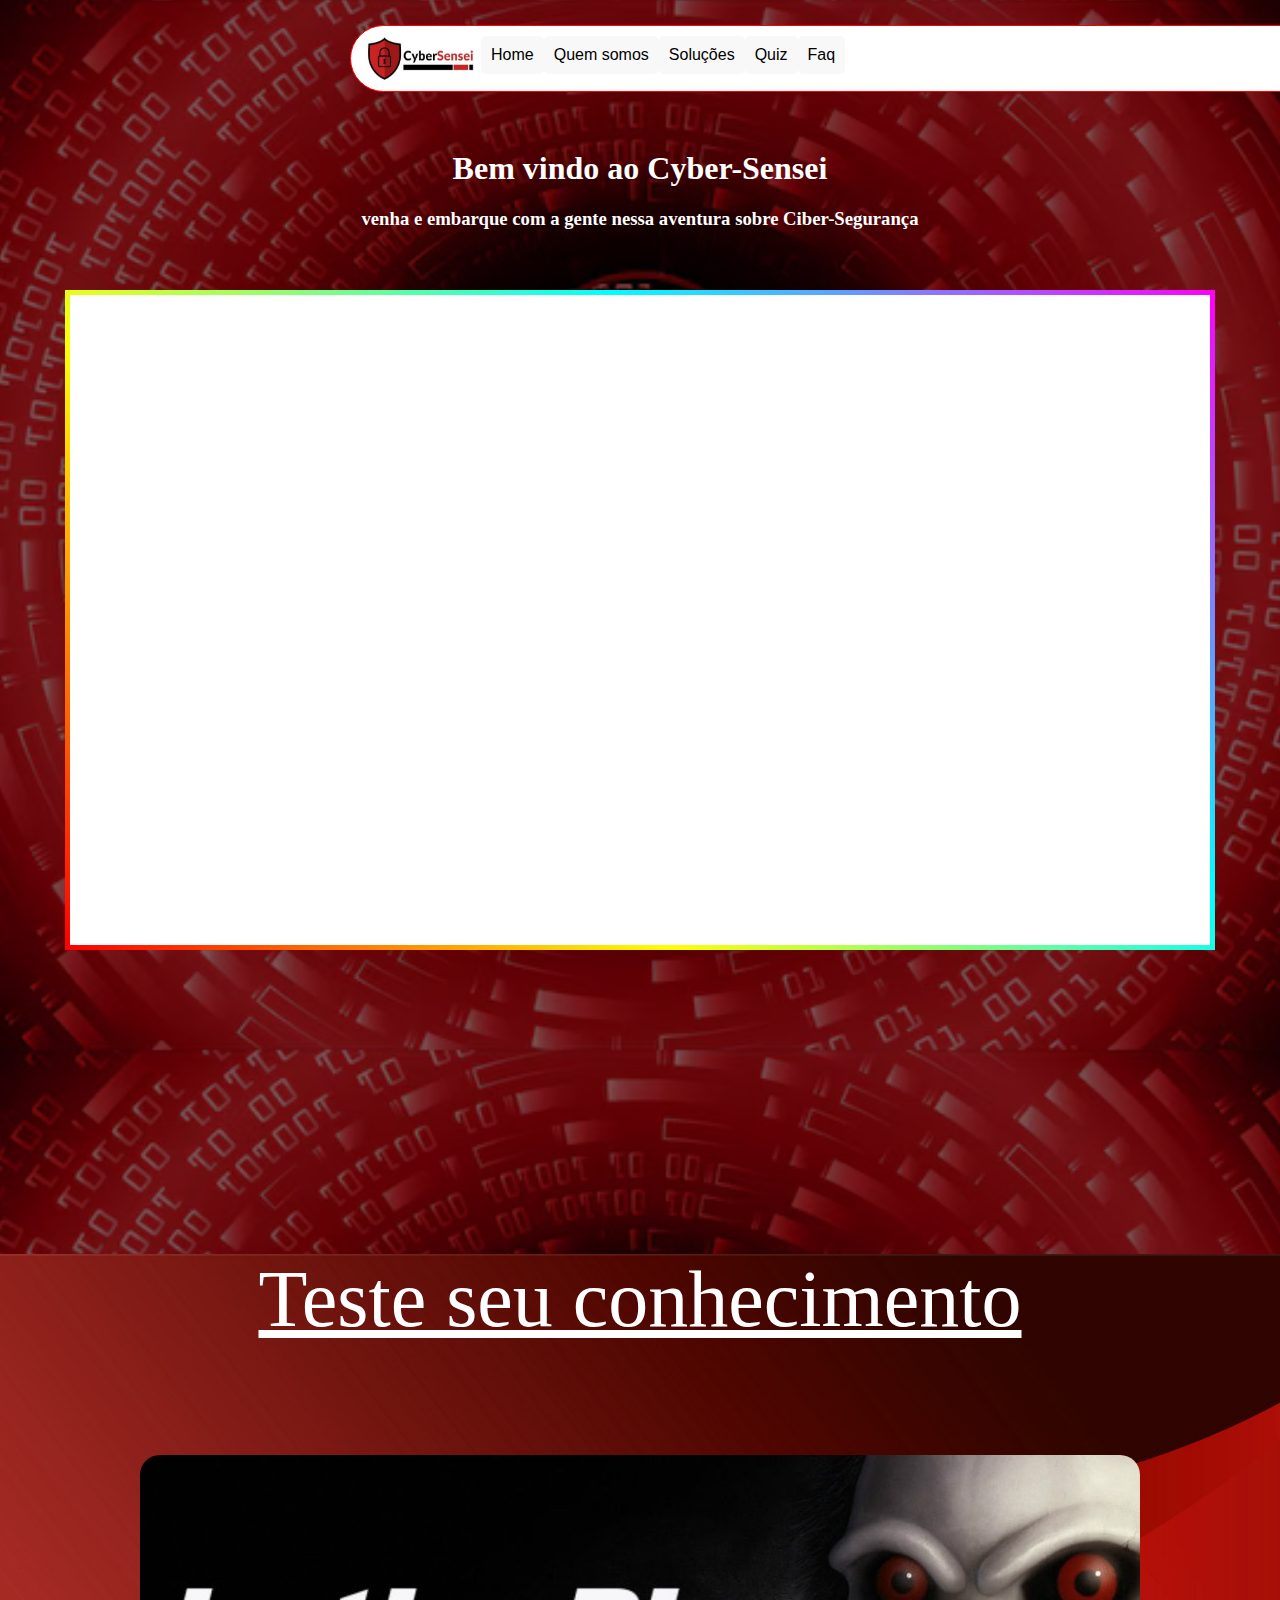
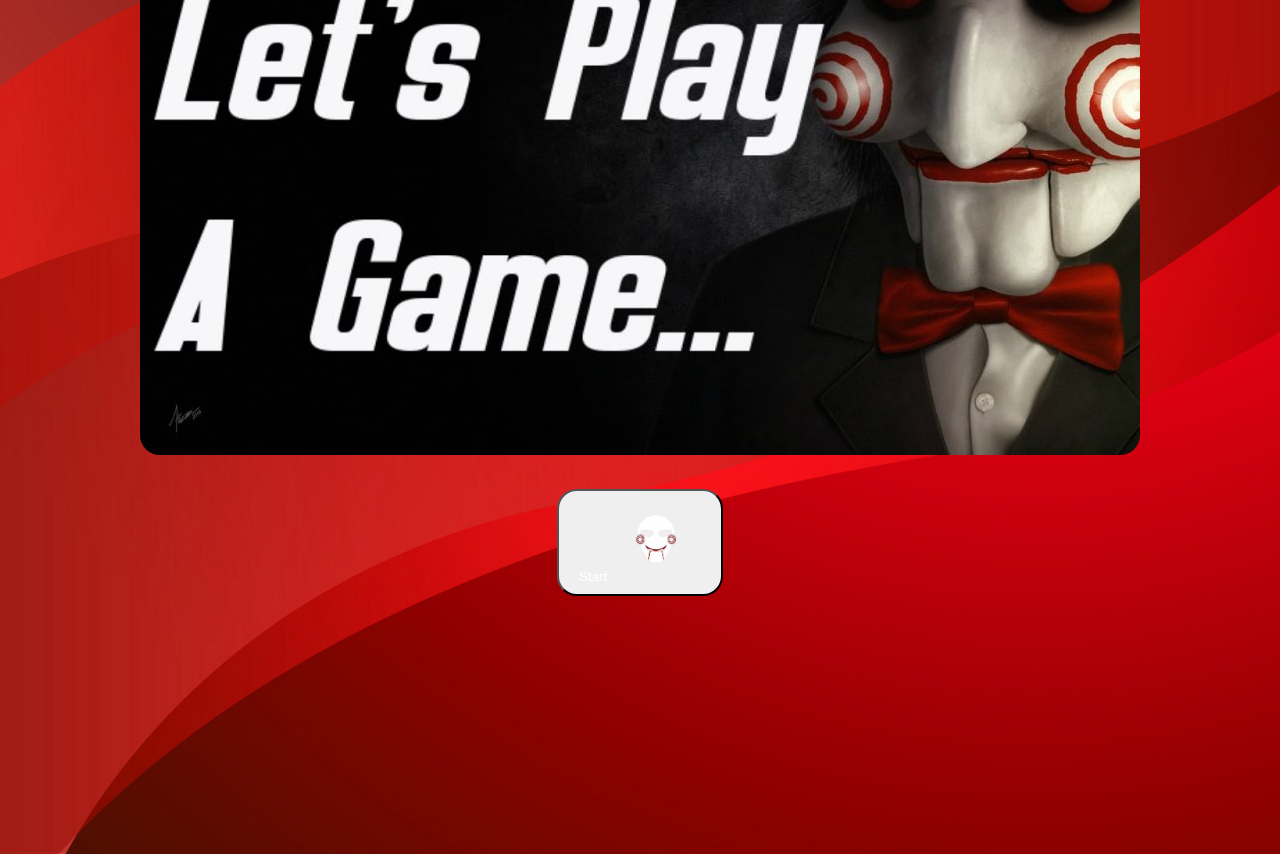
<file: index.html>
<!DOCTYPE html>
<html lang="pt-br">

<head>
    <meta charset="UTF-8">
    <link rel="stylesheet" href="style.css">
    <meta name="viewport" content="width=device-width, initial-scale=1.0">
    <title>Cyber Sensei</title>
    <link href="https://cdn.jsdelivr.net/npm/bootstrap@5.0.2/dist/css/bootstrap.min.css" rel="stylesheet"
        integrity="sha384-EVSTQN3/azprG1Anm3QDgpJLIm9Nao0Yz1ztcQTwFspd3yD65VohhpuuCOmLASjC" crossorigin="anonymous">
    <script src="https://cdn.jsdelivr.net/npm/bootstrap@5.0.2/dist/js/bootstrap.bundle.min.js"
        integrity="sha384-MrcW6ZMFYlzcLA8Nl+NtUVF0sA7MsXsP1UyJoMp4YLEuNSfAP+JcXn/tWtIaxVXM"
        crossorigin="anonymous"></script>
    <script src="https://cdn.jsdelivr.net/npm/@popperjs/core@2.9.2/dist/umd/popper.min.js"
        integrity="sha384-IQsoLXl5PILFhosVNubq5LC7Qb9DXgDA9i+tQ8Zj3iwWAwPtgFTxbJ8NT4GN1R8p"
        crossorigin="anonymous"></script>
    <script src="https://cdn.jsdelivr.net/npm/bootstrap@5.0.2/dist/js/bootstrap.min.js"
        integrity="sha384-cVKIPhGWiC2Al4u+LWgxfKTRIcfu0JTxR+EQDz/bgldoEyl4H0zUF0QKbrJ0EcQF"
        crossorigin="anonymous"></script>
</head>


<body>
    <div class="cabecalho">
        <div id="borda" >
            <ul id="menu">
                <li style="margin-left: 10px;"><img id="logo" src="img/logo.jpg" alt="Logo"></li>

                <li><button type="button" class="botão">Home</button></li>
                <li><button type="button" class="botão">Quem somos</button></li>
                <li><button type="button" class="botão">Soluções</button></li>
                <li><button type="button" class="botão">
                        <a class="a" href="#botaodestino">Quiz</a>
                    </button>
                </li>
                <li style="margin-right: 540px; "> <button type="button" class="botão">Faq</button></li>
                <li> <button type=" button" class="botão">Login</button></li>
                <button type="button" class="btn btn-danger"><img src="img/logowhats.png" alt="logo do whatzap"
                        style="width: 20px;  border-radius: 50px;"></button>
            </ul>
        </div>
    </div>


    <div style="text-align: center; color: white;">
        <h1 id="apresentacao"> Bem vindo ao Cyber-Sensei</h1>
        <h3> venha e embarque com a gente nessa aventura sobre Ciber-Segurança </h3>
    </div>

    <div style="text-align: center;margin-top: 60px ; margin-bottom: 300px;">
        <iframe class="bordafresca" width="1120" height="630" src="https://www.youtube.com/embed/gnFeqxtlWj4?si=c9NI4oRtsZf5pMEL" title="YouTube video player" frameborder="0" allow="accelerometer; autoplay; clipboard-write; encrypted-media; gyroscope; picture-in-picture; web-share" referrerpolicy="strict-origin-when-cross-origin" allowfullscreen></iframe>
            
    </div>
    

    <div class="branco">
        <p style="color: white;font-size :80px;font-family: Cambria;"><u> Teste seu conhecimento</u></p>
        <img src="img/play-a-game-1000x600.jpg" alt="" style="margin-top: 30px; border-radius: 20px;">



        <div id="botaodestino" style="margin-top: 30px;">
            <button style="border-radius: 20px; padding: 10px 20px ;" type="button" class="btn btn-dark">
                <a style="color: white; text-decoration: none;" href="quiz.html" target="_self">
                    Start <img src="img/icon-start-removebg-preview.png" alt="logo jogos M" style="width: 90px ;height: 80px; ;">
                </a>
            </button>
        </div>
    </div>

</body>

</html>
</file>
<file: style.css>
body {
    margin: 0;
    height: 100vh;
    background-image: url(img/fundo2.png);
    background-position: center;
    background-size: cover;
    
}

.cabecalho {
    display: flex;
    justify-content: center;
    /* Centraliza o conteúdo horizontalmente */
    align-items: center;
    /* Cor de fundo opcional */
    padding: 25px 350px;
    /* Espaçamento superior e inferior */
    position: absolute;
    top: 0%;
    position: fixed;

}

#borda {
    display: flex;
    /* Para exibir os itens em linha */
    border: 1px solid red;
    border-radius: 50px;
    /*deixa a lista redonda */
    margin-bottom: 0%;
    height: 65px;
    width: 1170px; 
    background-color:rgba(255, 255, 255); 

}

#menu {
    list-style-type: none;
    /* Remove os marcadores da lista */
    padding: 0;
    /* Remove o padding */
    margin-top: 10px;
    display: flex;
    /* Exibe os itens da lista em linha */
    text-decoration: none;

}


#logo {
    height: 45px;
    width: 120px;
    /* Altura do logo, ajuste conforme necessário */
    margin-top: 0px;

}

.botão {
    background-color: #f8f8f8;
    color: black;
    border: none;
    padding: 10px 10px;
    font-size: 16px;
    cursor: pointer;
    border-radius: 5px;
    transition: background-color 0.3;

}

.botão:hover {
    background-color: rgba(128, 128, 128, 0.7);

}

.bordafresca {
    border: 5px solid transparent;
    border-image: linear-gradient(45deg, #ff0000, #ffff00, #00ffff, #ff00ff);
    border-image-slice: 1;
    padding: 10px;
    display: inline-block;
    background-color: white;
    box-shadow: 00 20px rgba(red, green, blue, alpha);

}

.branco {
    margin: 0;
    height: 100vh;
    background-image: url(img/fundo-play-game.jpg);
    background-position: center;
    background-size: cover;
    padding-bottom: 300px;
    text-align: center

}

.a {
    text-decoration: none;
    color: black;

}

#apresentacao {
    margin-top: 150px;

}
</file>
